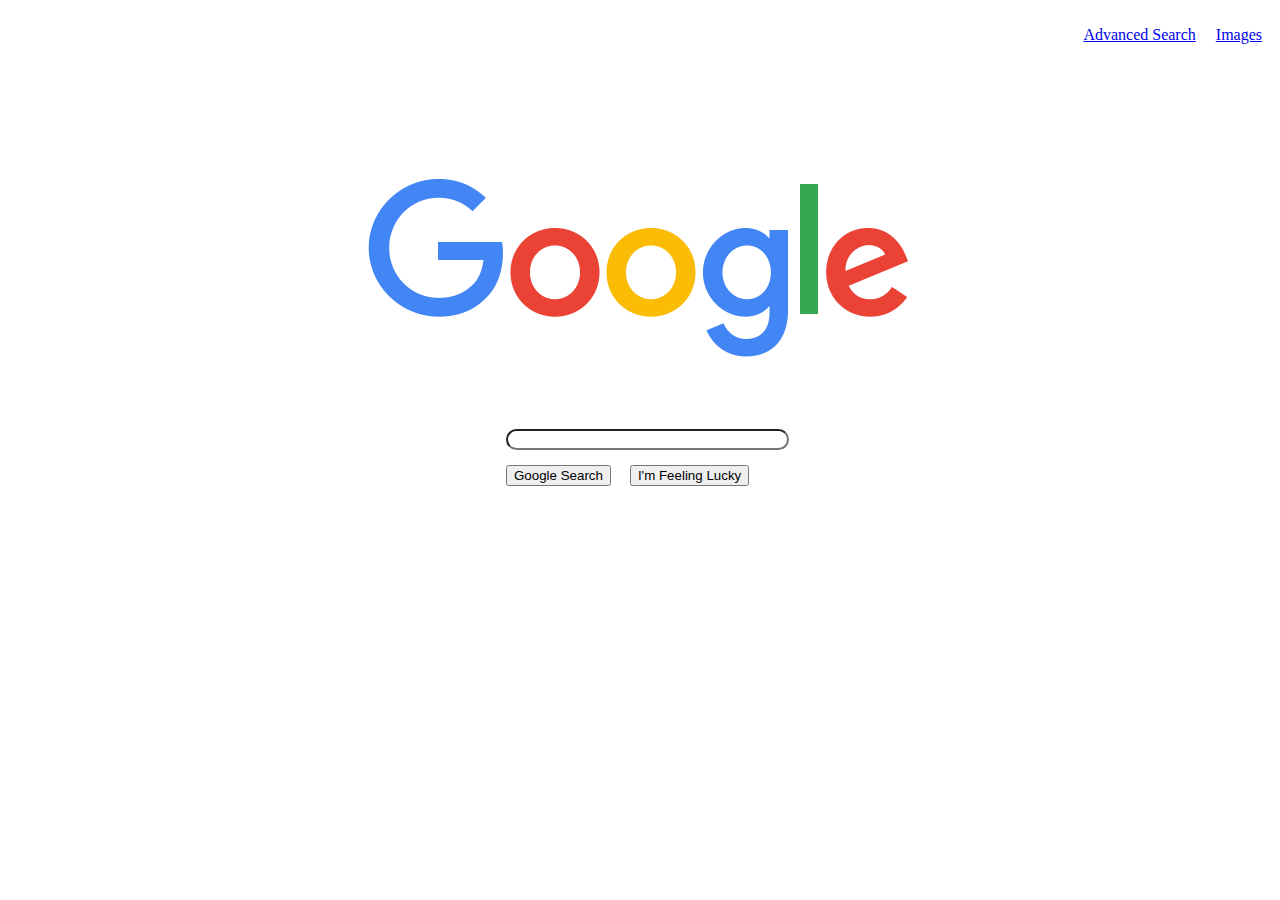
<file: index.html>
<!DOCTYPE html>
<html lang="en">
    <head>
        <title>Search</title>
        <link rel="stylesheet" type="text/css" href="./style.css" media="screen"/>
        <link rel="stylesheet" href="https://stackpath.bootstrapcdn.com/bootstrap/4.5.0/css/bootstrap.min.css" integrity="sha384-9aIt2nRpC12Uk9gS9baDl411NQApFmC26EwAOH8WgZl5MYYxFfc+NcPb1dKGj7Sk" crossorigin="anonymous">
    </head>
    <body>
        <header>
            <nav>
                <ul>
                    <li><a href="images.html">Images</a></li>
                    <li><a href="advanced.html">Advanced Search</a></li>
                </ul>
            </nav>
        </header>
        <img src="./images/googlelogo_color_272x92dp.png" id="logo">
        <section class="search">
            <form action="https://google.com/search" class="centered">
                <input type="text" name="q" class="search-box">
                <input type="submit" value="Google Search">
                <input type="submit"  name="btnI" value="I'm Feeling Lucky">
            </form>
        </section>
    </body>
</html>
</file>
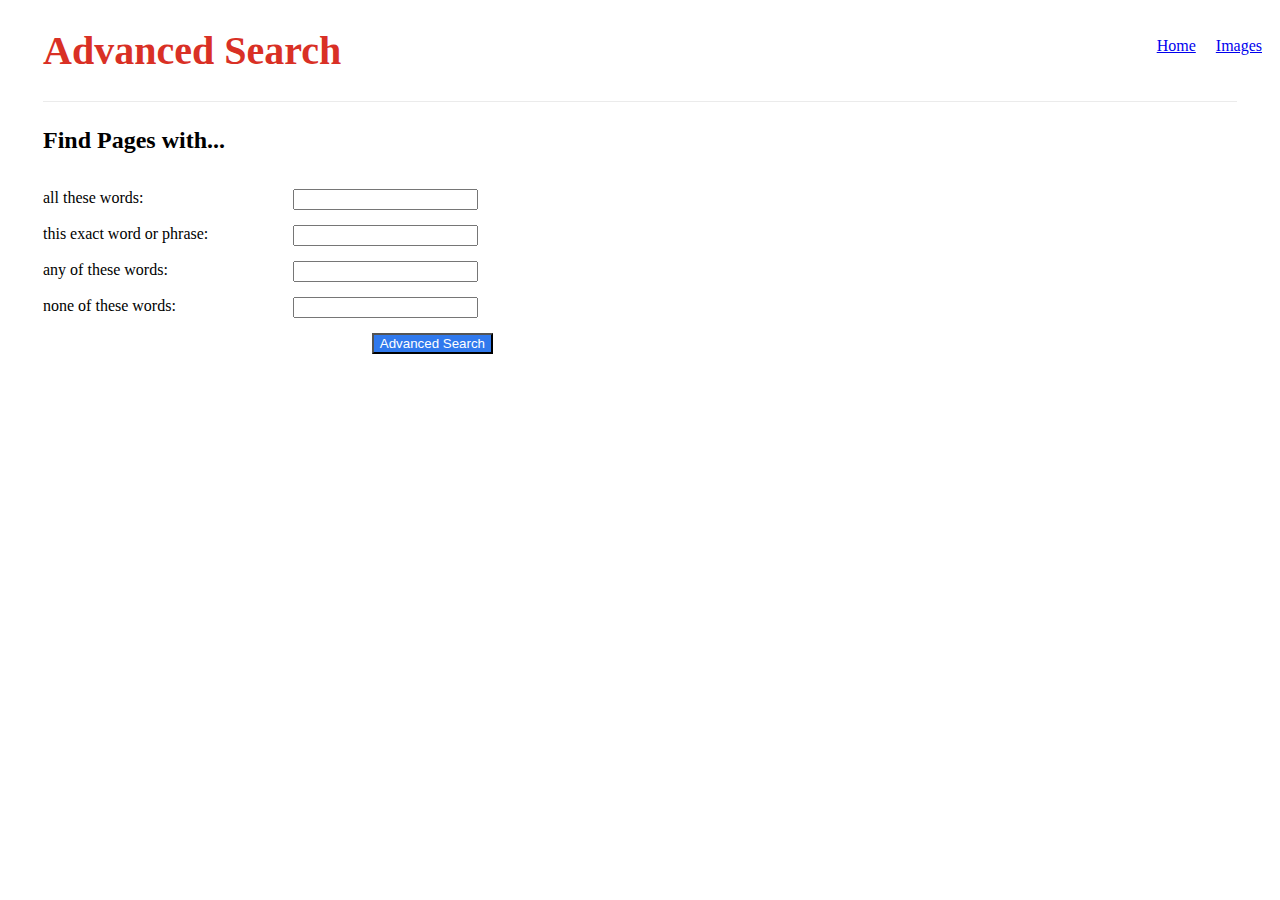
<file: advanced.html>
<!DOCTYPE html>
<html lang="en">
    <head>
        <title>Search</title>
        <link rel="stylesheet" type="text/css" href="./style.css" media="screen"/>
        <link rel="stylesheet" href="https://stackpath.bootstrapcdn.com/bootstrap/4.5.0/css/bootstrap.min.css" integrity="sha384-9aIt2nRpC12Uk9gS9baDl411NQApFmC26EwAOH8WgZl5MYYxFfc+NcPb1dKGj7Sk" crossorigin="anonymous">
    </head>
    <body>
        <header>
            <nav>
                <ul>
                    <li><a href="images.html">Images</a></li>
                    <li><a href="index.html">Home</a></li>
                </ul>
            </nav>
        </header>
        
        <div class="appbar">
            <h1>Advanced Search</h1>
        </div>
        
        <section id="advanced">
            <h2>Find Pages with...</h2>
            <form action="https://google.com/search" class="advanced-form">
                <div>
                    <label for="all-words">all these words:</label>
                    <input type="text" id="all-words" name="as_q">
                </div>
                <div>
                    <label for="exact">this exact word or phrase:</label>
                    <input type="text" id="exact" name="as_epq">
                </div>
                <div>
                    <label for="any">any of these words:</label>
                    <input type="text" id="any" name="as_oq">
                </div>
                <div>
                    <label for="none">none of these words:</label>
                    <input type="text" id="none" name="as_eq">
                </div>
                <div>
                    <input type="submit" value="Advanced Search">
                </div>

            </form>
        </section>
    </body>
</html>
</file>
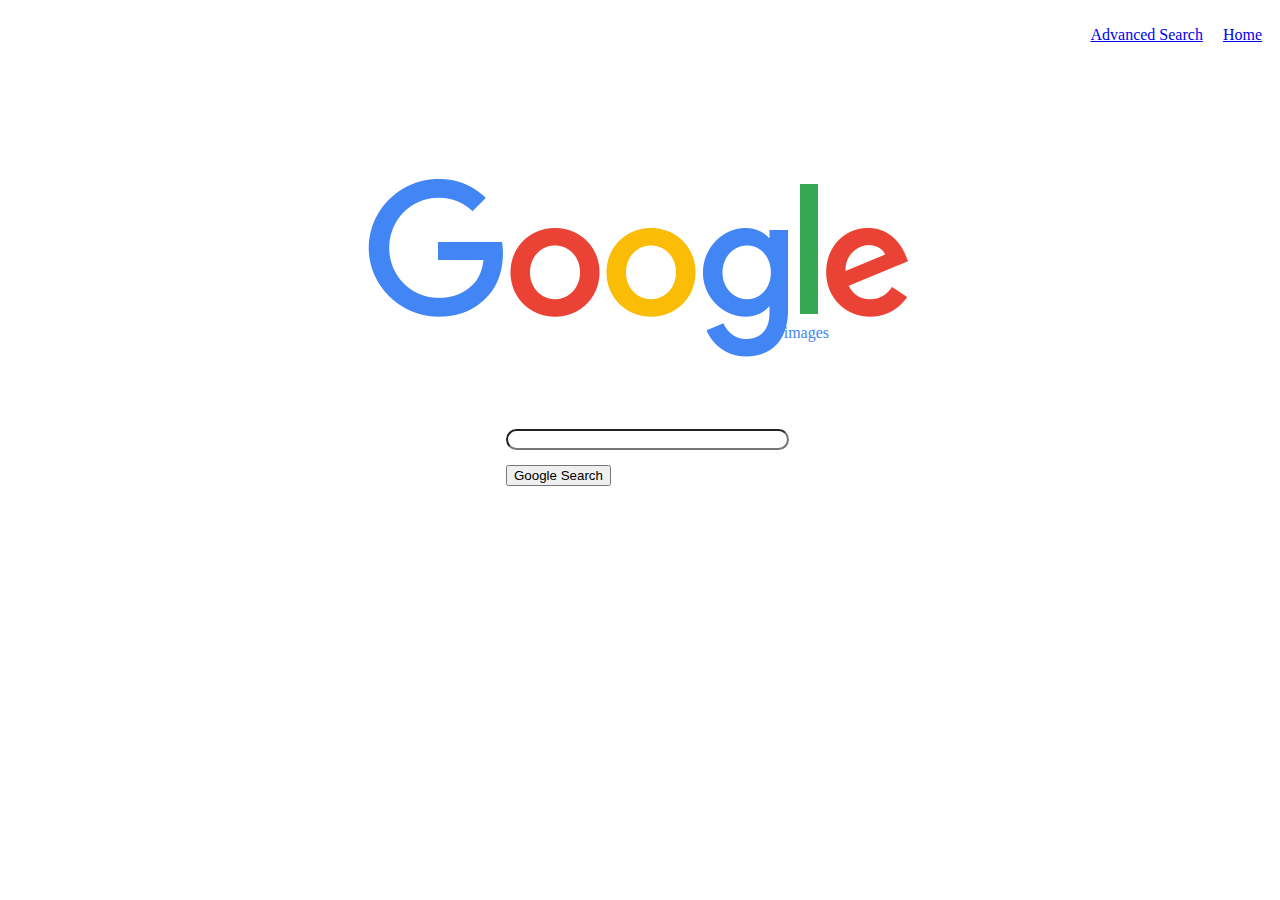
<file: images.html>
<!DOCTYPE html>
<html lang="en">
    <head>
        <title>Search</title>
        <link rel="stylesheet" type="text/css" href="./style.css" media="screen"/>
        <link rel="stylesheet" href="https://stackpath.bootstrapcdn.com/bootstrap/4.5.0/css/bootstrap.min.css" integrity="sha384-9aIt2nRpC12Uk9gS9baDl411NQApFmC26EwAOH8WgZl5MYYxFfc+NcPb1dKGj7Sk" crossorigin="anonymous">
    </head>
    <body>
        <header>
            <nav>
                <ul>
                    <li><a href="index.html">Home</a></li>
                    <li><a href="advanced.html">Advanced Search</a></li>
                </ul>
            </nav>
        </header>
        <div>
        <img src="./images/googlelogo_color_272x92dp.png" id="logo">
        <span id="image-txt">images<span>
        </div>
        <section class="search">
            <form action="http://images.google.com/images" class="centered">
                <input type="text" name="q" class="search-box">
                <input type="submit" value="Google Search">
            </form>
        </section>
    </body>
</html>
</file>
<file: style.css>
nav ul li{
    float: right;
    list-style-type: none;
    margin: 5px;
    padding: 5px;
}



#logo {
    position: absolute;
    top: 30%;
    left: 50%;
    transform: translate(-50%, -50%);
}

#image-txt{
    position: absolute;
    top: 37%;
    left: 63%;
    transform: translate(-50%, -50%);
    color: #4285f4;
}

.search-box {
    border-radius: 15px;
    padding-right: 100px;
    display: block;
}

.centered {
    position: absolute;
    top: 50%;
    left: 50%;
    transform: translate(-50%, -50%);
  }

.search input {
    margin-top: 15px;
    margin-left: 15px;
}

#advanced{
    width: 450px;
    margin-left: 35px;
}


.advanced-form input[type=submit] {
    display: inline-block;
    background-color: #3079ed;
    color: #fff;
    float: right;
    clear: left;
    margin-top: 15px;
}

.advanced-form input[type=text] {
    display: inline-block;
    float: left;
    margin-top: 15px;
}

.advanced-form label {
    display: inline-block;
    float: left;
    clear: left;
    width: 250px;
    text-align: left;
    margin-top: 15px;
}

.appbar{
    color: #d93025;
    font-size: 20px;
    margin: 25px 35px;
    border-bottom: solid #ebebeb 1px;
}
</file>
